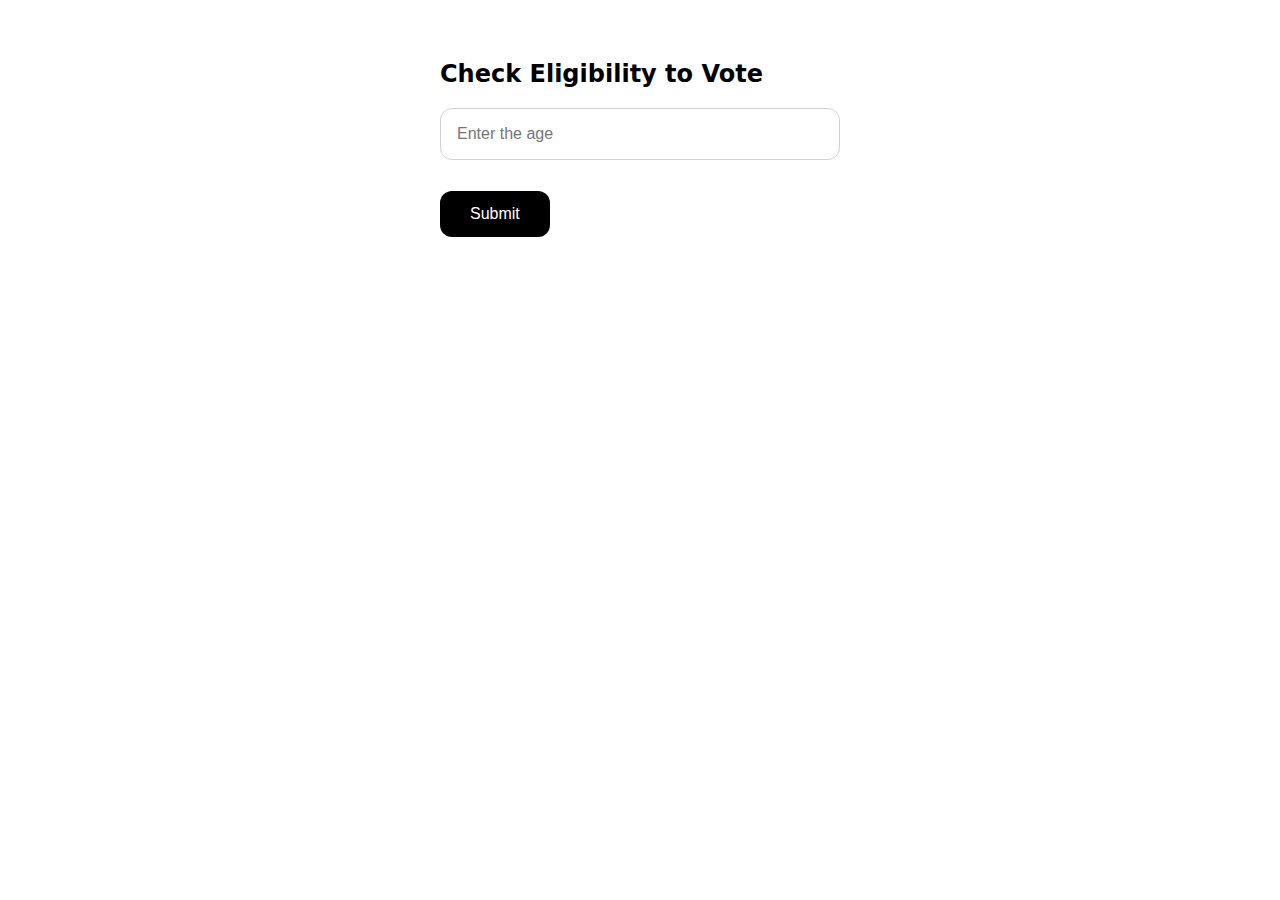
<file: Assignment1/index.html>
<!DOCTYPE html>
<html lang="en">
<head>
    <meta charset="UTF-8">
    <meta name="viewport" content="width=device-width, initial-scale=1.0">
    <title>Document</title>
    <link rel="stylesheet" href="style.css">
</head>
<body>
        <div class="container">
        <h2>Check Eligibility to Vote</h1>
        <input type="text" id="age" placeholder="Enter the age" />
        <h3 id="message"></h3>
        <button class="btn" id="btn" onclick="voteEligible()">Submit</button>
    </div>

    <script src="app.js"></script>

</body>
</html>
</file>
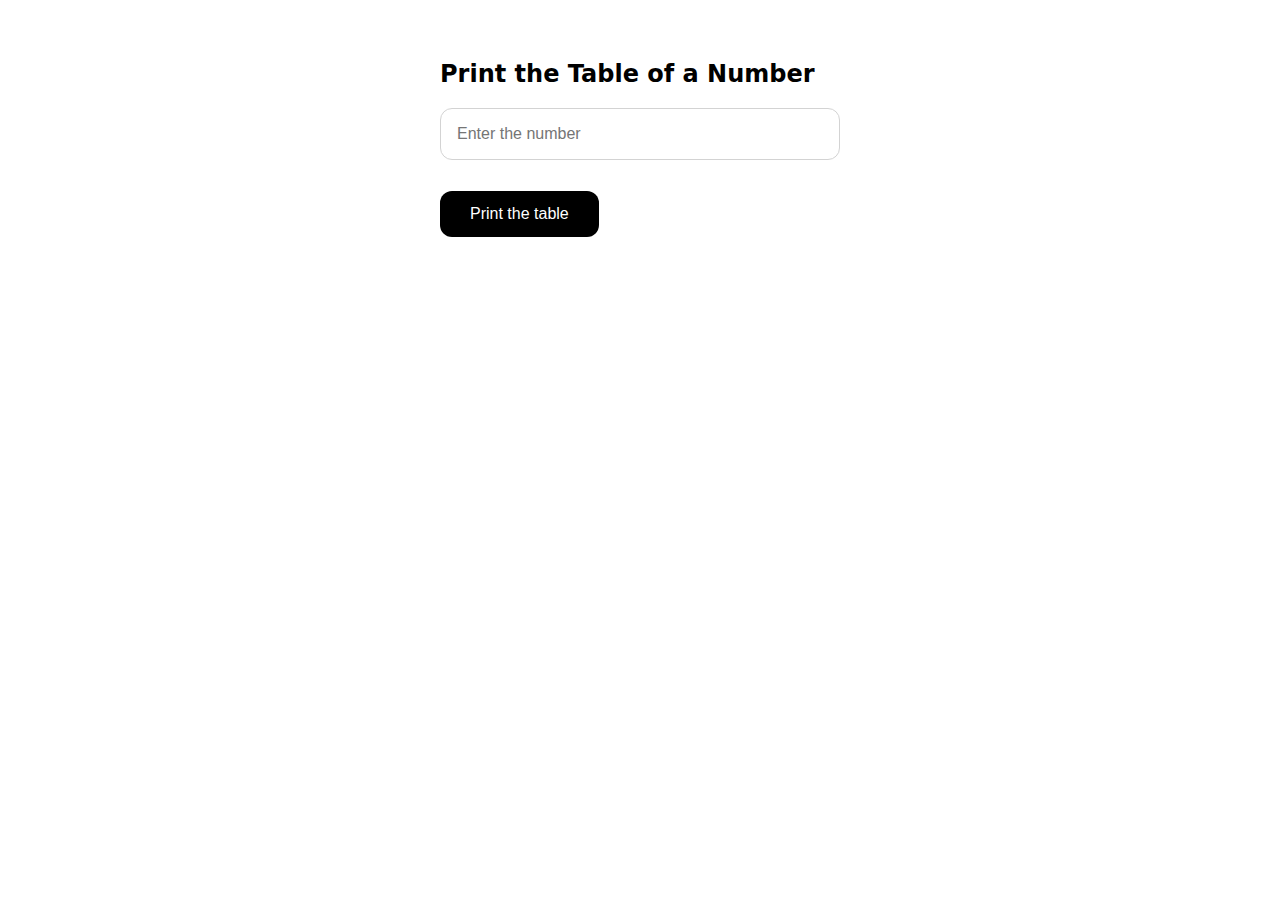
<file: Assignment2/index.html>
<!DOCTYPE html>
<html lang="en">
<head>
    <meta charset="UTF-8">
    <meta name="viewport" content="width=device-width, initial-scale=1.0">
    <title>Document</title>
    <link rel="stylesheet" href="style.css">
</head>
<body>
        <div class="container">
        <h2>Print the Table of a Number</h1>
        <input type="text" id="number" placeholder="Enter the number" />
        <h3 id="table"></h3>
        <button class="btn" id="btn" onclick="printTable()">Print the table</button>
    </div>

    <script src="app.js"></script>

</body>
</html>
</file>
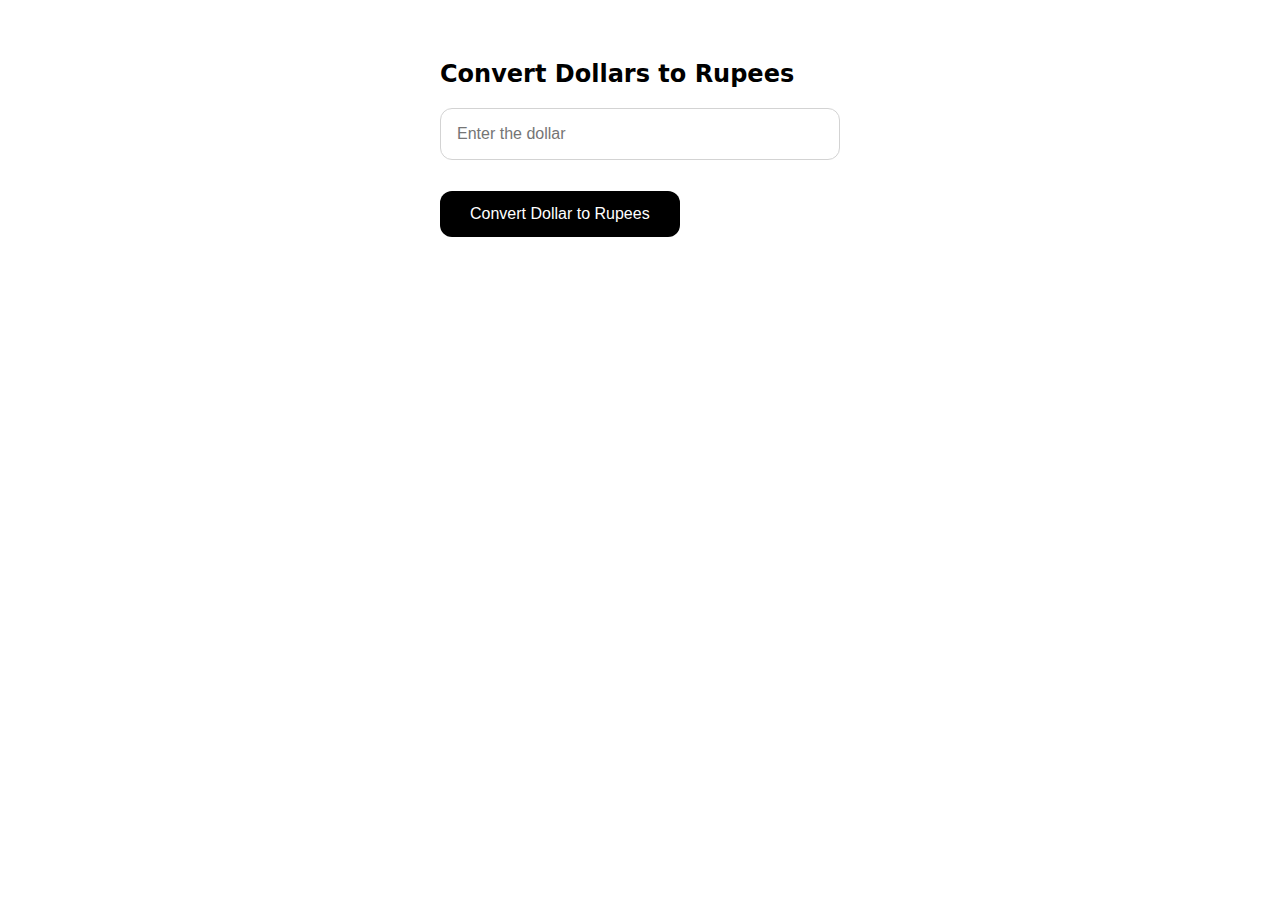
<file: Assignment3/index.html>
<!DOCTYPE html>
<html lang="en">
<head>
    <meta charset="UTF-8">
    <meta name="viewport" content="width=device-width, initial-scale=1.0">
    <title>Document</title>
    <link rel="stylesheet" href="style.css">
</head>
<body>
        <div class="container">
        <h2>Convert Dollars to Rupees</h1>
        <input type="text" id="dollar" placeholder="Enter the dollar" />
        <h3 id="rupees"></h3>
        <button class="btn" id="btn" onclick="convertToRupees()">Convert Dollar to Rupees</button>
    </div>

    <script src="app.js"></script>

</body>
</html>
</file>
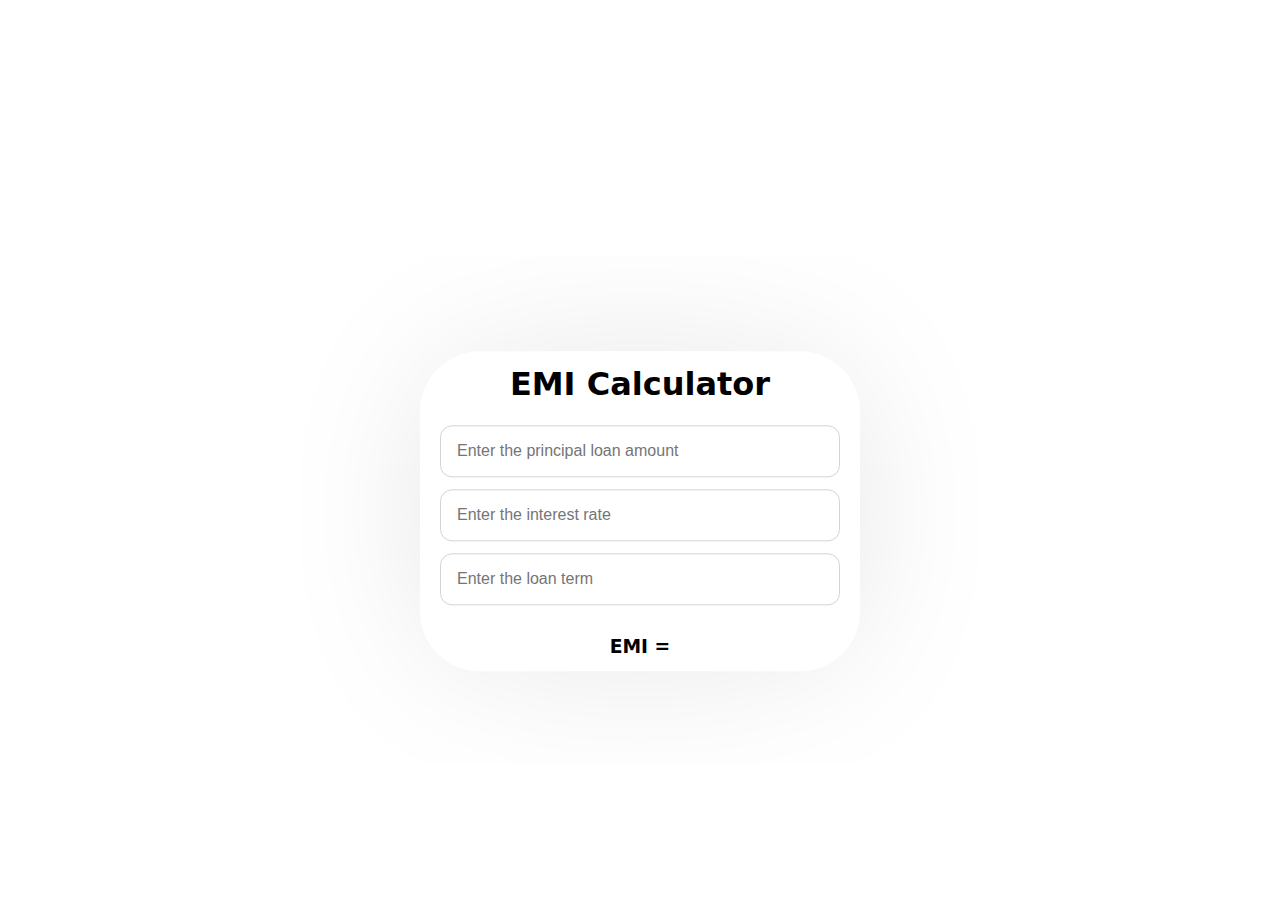
<file: EMICalculator/index.html>
<!DOCTYPE html>
<html lang="en">

<head>
    <meta charset="UTF-8">
    <meta name="viewport" content="width=device-width, initial-scale=1.0">
    <title>Document</title>
    <link rel="stylesheet" href="style.css">
</head>

<body>
    <div class="container">
        <div class="box">
            <h1>EMI Calculator</h1>
            <div class="content">
                <input type="text" id="amount" placeholder="Enter the principal loan amount" />
                <input type="text" id="rate" placeholder="Enter the interest rate" />
                <input type="text" id="month" onkeyup="calculateEMI()" placeholder="Enter the loan term" />
                <!-- <button class="btn" id="btn" onclick="calculateEMI()">Calculate EMI</button> -->
                <div class="result">
                    <h3 id="EMI">EMI = </h3>
                </div>
            </div>
        </div>
    </div>
    <script src="app.js"></script>

</body>

</html>
</file>
<file: Assignment1/style.css>
body{
    font-family: system-ui, -apple-system, BlinkMacSystemFont, 'Segoe UI', Roboto, Oxygen, Ubuntu, Cantarell, 'Open Sans', 'Helvetica Neue', sans-serif;
}

.container{
    width: 400px;
    margin: 60px auto;
}
.btn{
    background-color: black;
    border: none;
    padding: 14px 30px;
    border-radius: 12px;
    font-size: 16px;
    cursor: pointer;
    color: white;
}
input{
    border: 1px solid lightgray;
    padding: 16px;
    font-size: 16px;
    border-radius: 12px;
    width: 100%;
    box-sizing: border-box;
    margin-bottom: 12px;
}
</file>
<file: Assignment2/style.css>
body{
    font-family: system-ui, -apple-system, BlinkMacSystemFont, 'Segoe UI', Roboto, Oxygen, Ubuntu, Cantarell, 'Open Sans', 'Helvetica Neue', sans-serif;
}

.container{
    width: 400px;
    margin: 60px auto;
}
.btn{
    background-color: black;
    border: none;
    padding: 14px 30px;
    border-radius: 12px;
    font-size: 16px;
    cursor: pointer;
    color: white;
}
input{
    border: 1px solid lightgray;
    padding: 16px;
    font-size: 16px;
    border-radius: 12px;
    width: 100%;
    box-sizing: border-box;
    margin-bottom: 12px;
}
</file>
<file: Assignment3/style.css>
body{
    font-family: system-ui, -apple-system, BlinkMacSystemFont, 'Segoe UI', Roboto, Oxygen, Ubuntu, Cantarell, 'Open Sans', 'Helvetica Neue', sans-serif;
}

.container{
    width: 400px;
    margin: 60px auto;
}
.btn{
    background-color: black;
    border: none;
    padding: 14px 30px;
    border-radius: 12px;
    font-size: 16px;
    cursor: pointer;
    color: white;
}
input{
    border: 1px solid lightgray;
    padding: 16px;
    font-size: 16px;
    border-radius: 12px;
    width: 100%;
    box-sizing: border-box;
    margin-bottom: 12px;
}
</file>
<file: EMICalculator/style.css>
body {
    font-family: system-ui, -apple-system, BlinkMacSystemFont, 'Segoe UI', Roboto, Oxygen, Ubuntu, Cantarell, 'Open Sans', 'Helvetica Neue', sans-serif;
}

.container {
    width: 400px;
    margin: 60px auto;
    position: absolute;
    left: 50%;
    top: 50%;
    transform: translate(-50%, -50%);
}

.box {
    min-width: 400px;
    background: white;
    border-radius: 38px;
    text-align: center;
    position: relative;
}

.box::before {
    content: '';
    position: absolute;
    height: 110%;
    width: 110%;
    left: -5%;
    top: -5%;
    box-shadow: 0px 0px 166px -31px rgba(0, 0, 0, 0.15);
    border-radius: 60px;
    z-index: -1;
}

.h1 {
    font-weight: bold;
    font-size: 36px;
    padding: 30px 0;
}

.btn {
    background-color: black;
    border: none;
    padding: 14px 30px;
    border-radius: 12px;
    font-size: 16px;
    cursor: pointer;
    color: white;
}

input {
    border: 1px solid lightgray;
    padding: 16px;
    font-size: 16px;
    border-radius: 12px;
    width: 100%;
    box-sizing: border-box;
    margin-bottom: 12px;
}
</file>
